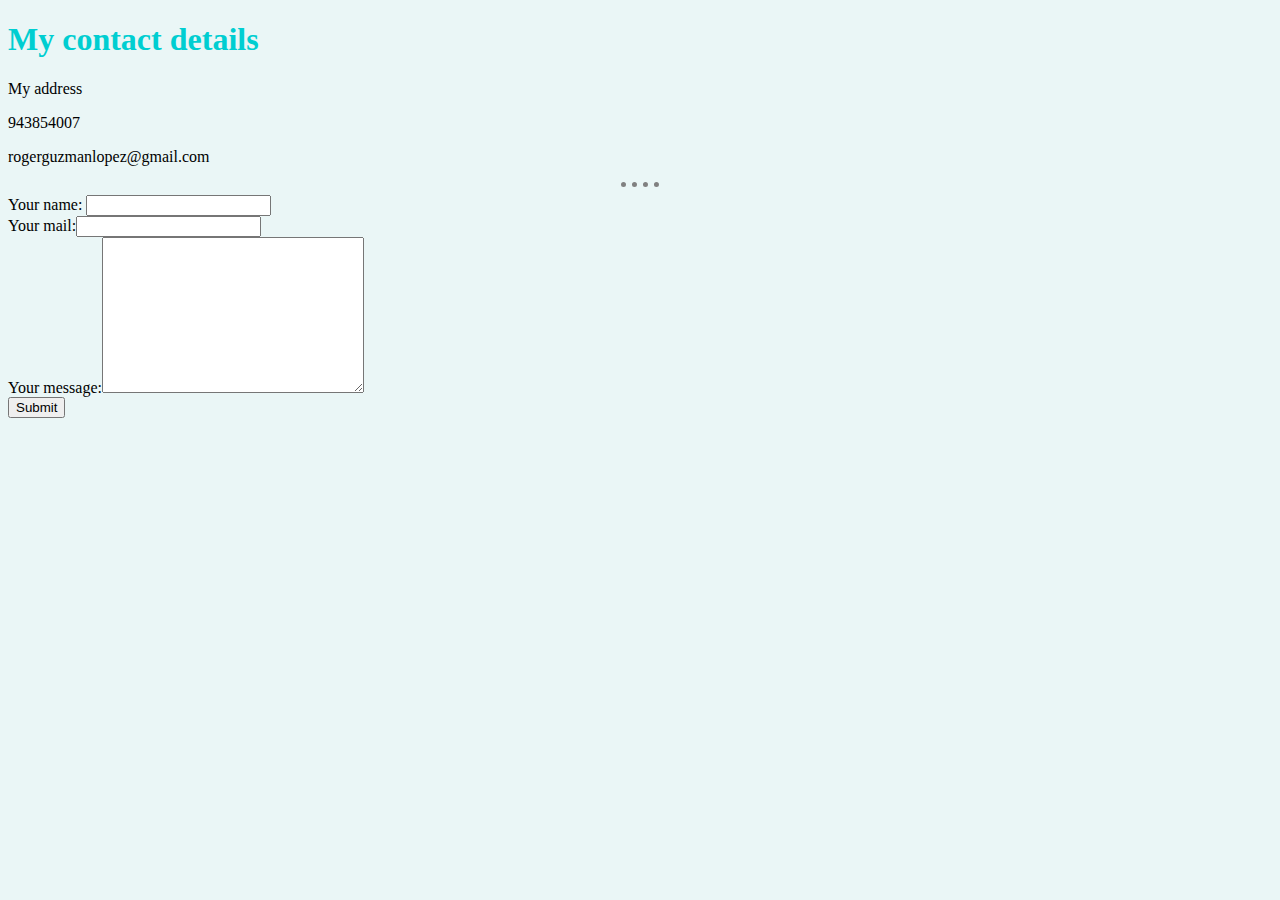
<file: contactme.html>
<!DOCTYPE html>
<html lang="es">
<head>
    <meta charset="UTF-8">
    <meta http-equiv="X-UA-Compatible" content="IE=edge">
    <meta name="viewport" content="width=device-width, initial-scale=1.0">
    <title>Document</title>
    <link rel="stylesheet" href="css/styles.css">
</head>
<body>
    <h1>My contact details</h1>
    <p>My address</p>
    <p>943854007</p>
    <p>rogerguzmanlopez@gmail.com</p>

    <hr>

    <form action="mailto:rguzman@irtp.gob.pe" method="post" enctype="text/plain">
        <label>Your name:</label>
        <input type="text" name="YourName" value=""><br>
        <label>Your mail:</label><input type="email" name="youremail" id=""><br>
        <label>Your message:</label><textarea name="yourmessage" id="" cols="30" rows="10"></textarea><br>
        <input type="submit" name="">
    </form>




    
</body>
</html>
</file>
<file: css/styles.css>
body{
    background-color: #EAF6F6;
}

h1{
    color: darkturquoise;
}

h3{
    color: #66BFBF;
}

hr{
    border-style: none;
    border-top-style: dotted;
    border-color: grey;
    border-width: 5px;
    width: 3%;
}
</file>
